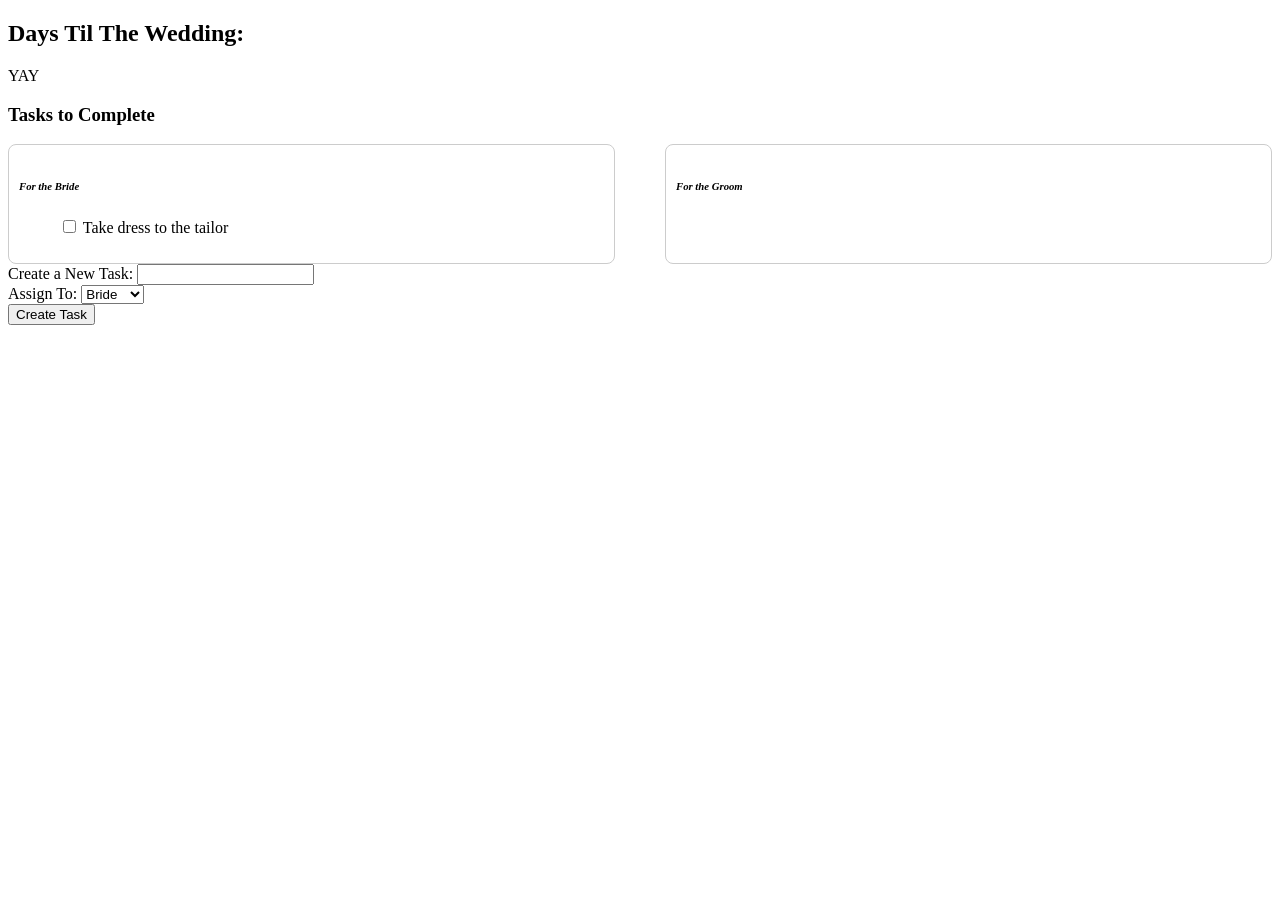
<file: Code/index.html>
<!DOCTYPE html>
<html lang="en">
<head>
    <title>My Wedding To-Dos</title>
    <meta name="robots" content="noindex, nofollow">
    <meta charset="UTF-8">
    <meta name="viewport" content="width=device-width, initial-scale=1.0">
    <link rel="stylesheet" href="wedding.css">
</head>
<body>
<div id="text">
  <h2>Days Til The Wedding:</h2>
</div>
    <div id="countdown">
    <p id="countdown"></p>
    <br>
</div>
<section id="checklist">
    <h3>Tasks to Complete</h3>

    <div class="columns">
        <!-- Bride column -->
        <div class="column">
            <h6 id="bride"><em>For the Bride</em></h6>
            <ul class="bridelist1">
                <li>
                    <label>
                        <input type="checkbox">
                        <span class="checkmark"></span>
                        Take dress to the tailor
                    </label>
                </li>
            </ul>
            <ul id="brideTasks"></ul>
        </div>

        <!-- Groom column -->
        <div class="column">
            <h6 id="groom"><em>For the Groom</em></h6>
            <ul id="groomTasks"></ul>
        </div>
    </div>
</section>

<!-- Form to add new tasks -->
<div id="form">
    <form id="addToDo">
        <label for="task">Create a New Task:</label>
        <input type="text" id="task" required>
        <br>
        <label for="assignee">Assign To:</label>
        <select id="assignee">
            <option value="bride">Bride</option>
            <option value="groom">Groom</option>
        </select>
        <br>
        <button type="submit">Create Task</button>
    </form>
</div>

<script src="wedding.js"></script>
</body>
</html>
</file>
<file: Code/wedding.css>
/*begin CSS code*/
.columns {
    display: flex;
    gap: 50px; /* space between columns */
}

.column {
    flex: 1;
    border: 1px solid #ccc;
    padding: 10px;
    border-radius: 8px;
}

#brideTasks li, #groomTasks li {
    margin-bottom: 8px;
}

#brideTasks button, #groomTasks button {
    background-color: red;
    color: white;
    border: none;
    padding: 2px 6px;
    border-radius: 4px;
    cursor: pointer;
}

#brideTasks button:hover, #groomTasks button:hover {
    opacity: 0.8;
}

ul {
    list-style-type: none;
}
</file>
